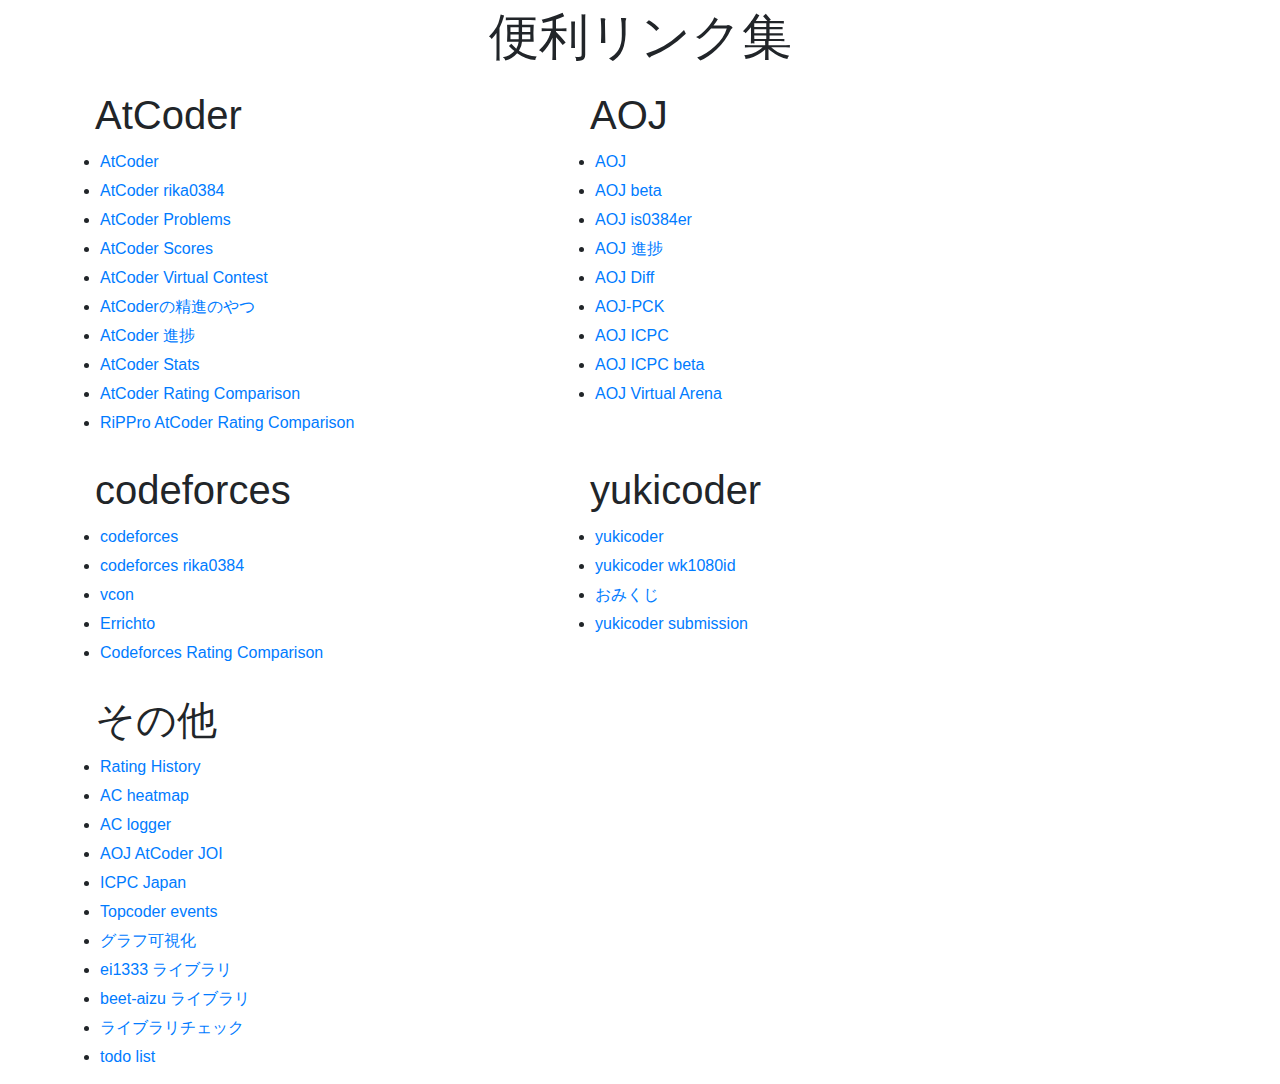
<file: tools.html>
<!DOCTYPE html>
<html lang="ja">
<head>
    <meta charset="utf-8">
    <title>tools</title>
    <link rel="stylesheet" href="./tools.css">
    <!-- viewport meta -->
    <meta name="viewport" content="width=device-width, initial-scale=1, shrink-to-fit=no">

    <!-- Bootstrap CSS -->
    <link rel="stylesheet" href="https://maxcdn.bootstrapcdn.com/bootstrap/4.0.0/css/bootstrap.min.css" integrity="sha384-Gn5384xqQ1aoWXA+058RXPxPg6fy4IWvTNh0E263XmFcJlSAwiGgFAW/dAiS6JXm" crossorigin="anonymous">
</head>
<body>
    <div class="title"> 便利リンク集 </div>
    <div class="container">
        <div class="row">
            <div class="col-md-5 box">
                <div class="subtitle">AtCoder</div>
                <li><a href="https://atcoder.jp" target="_blank">AtCoder</a></li>
                <li><a href="https://atcoder.jp/users/rika0384" target="_blank">AtCoder rika0384</a></li>
                <li><a href="https://kenkoooo.com/atcoder/?user=rika0384&kind=user" target="_blank">AtCoder Problems</a></li>
                <li><a href="http://atcoder-scores.herokuapp.com/?user=rika0384&hides=user-ac" target="_blank">AtCoder Scores</a></li>
                <li><a href="https://not-522.appspot.com" target="_blank">AtCoder Virtual Contest</a></li>
                <li><a href="https://kimiyuki.net/app/atcoder-shojin/?duration=201&users=rika0384+rsk0315" target="_blank">AtCoderの精進のやつ</a></li>
                <li><a href="http://rippro.org/atcoder/index.html" target="_blank">AtCoder 進捗</a></li>
                <li><a href="https://atcoderstats.appspot.com/?country=&numRated=5&userName=rika0384" target="_blank">AtCoder Stats</a></li>
                <li><a href="https://atcoder-rating-comparison.herokuapp.com/?q=rika0384%20rsk0315" target="_blank">AtCoder Rating Comparison</a></li>
                <li><a href="https://atcoder-rating-comparison.herokuapp.com/?q=ixmel_rd%20yuiop%20tuki_remon%20noy72%20rika0384%20yebityon%20shumon_84%20vvataarne%20fuu32%20Masumi%20takaya%20kuma13%20xryuseix%20saba%20sagoj0_%20Return_Hao%20matsudahiroaki%20rikuriku" target="_blank">RiPPro AtCoder Rating Comparison</a></li>
             </div>
             <div class="col-md-5 box">
                 <div class="subtitle">AOJ</div>
                 <li><a href="http://judge.u-aizu.ac.jp/onlinejudge/index.jsp" target="_blank">AOJ</a></li>
                 <li><a href="https://onlinejudge.u-aizu.ac.jp/challenges/sources" target="_blank">AOJ beta</a></li>
                 <li><a href="https://onlinejudge.u-aizu.ac.jp/status/users/is0384er" target="_blank">AOJ is0384er</a></li>
                 <li><a href="http://rippro.org/aoj-beta/" target="_blank">AOJ 進捗</a></li>
                 <li><a href="https://shugyo.hadrori.jp/aoj/diff?user_id1=is0384er&user_id2=rsk0315" target="_blank">AOJ Diff</a></li>
                 <li><a href="http://aoj-pck.vsw.jp/?aoj_id=is0384er&sta=off&year_begin=2003&year_end=2018&rival_aoj_id=&rival_sta=off&yosen=off&honsen=off&yosen=on&honsen=on" target="_blank">AOJ-PCK</a></li>
                 <li><a href="http://aoj-icpc.ichyo.jp/?aoj_rivals=ixmel+maekwa_miku&sort2_order=desc&year_max=&source4=1&aoj_username=is0384er&point_max=1200&sort1_order=asc&show_unsolved=1&source2=1&source3=1&source1=1&point_min=100&sort2_by=num_aoj_acceptances&year_min=&sort1_by=point" target="_blank">AOJ ICPC</a></li>
                 <li><a href="https://aoj-icpc.ichyo.net" target="_blank">AOJ ICPC beta</a></li>
                 <li><a href="https://onlinejudge.u-aizu.ac.jp/services/arena.html#virtual" target="_blank">AOJ Virtual Arena</a></li>
             </div>
         </div>
     </div>

     <div class="container">
         <div class="row">
             <div class="col-md-5 box">
                 <div class="subtitle">codeforces</div>
                 <li><a href="https://codeforces.com" target="_blank">codeforces</a></li>
                 <li><a href="https://codeforces.com/profile/rika0384" target="_blank">codeforces rika0384</a></li>
                 <li><a href="https://codeforces.com/group/KuEGhYgAqZ/contests" target="_blank">vcon</a></li>
                 <li><a href="https://codeforces.com/contests/writer/Errichto" target="_blank">Errichto</a></li>
                 <li><a href="https://rika0384.github.io/codeforces_rating_comparison/?q=rsk0315%20rika0384%20TTJR" target="_blank">Codeforces Rating Comparison</a></li>
            </div>
              <div class="col-md-5 box">
                  <div class="subtitle">yukicoder</div>
                  <li><a href="https://yukicoder.me" target="_blank">yukicoder</a></li>
                  <li><a href="https://yukicoder.me/users/4732" target="_blank">yukicoder wk1080id</a></li>
                  <li><a href="https://yukicoder.me/problems/random" target="_blank">おみくじ</a></li>
                  <li><a href="https://yukicoder.me/users/4732/submissions" target="_blank">yukicoder submission</a></li>
              </div>
          </div>
      </div>

     <div class="container">
         <div class="row">
             <div class="col-md-5 box">
                 <div class="subtitle">その他</div>
                 <li><a href="https://rating-history.herokuapp.com/index.html?handle_topcoder=&handle_codeforces=rika0384&handle_atcoder=rika0384&handle_aoj=is0384er&handle_yukicoder=wk1080id" target="_blank">Rating History</a></li>
                 <li><a href="https://rika0384.github.io/my-ac-heatmap/" target="_blank">AC heatmap</a></li>
                 <li><a href="http://aclogger.herokuapp.com" target="_blank">AC logger</a></li>
                 <li><a href="https://joi.goodbaton.com/?aoj_userid=is0384er&atcoder_userid=rika0384&year_begin=2007&year_end=2019&rival_aoj_userid=&rival_atcoder_userid=&con_yo=1&con_ho=1&con_sc=1&Batch=1&Communication=1&sort=level" target="_blank">AOJ AtCoder JOI</a></li>
                 <li><a href="https://icpc.iisf.or.jp" target="_blank">ICPC Japan</a></li>
                 <li><a href="https://www.topcoder.com/community/events/" target="_blank">Topcoder events</a></li>
                 <li><a href="https://csacademy.com/app/graph_editor/" target="_blank">グラフ可視化</a></li>
                 <li><a href="https://ei1333.github.io/algorithm/index.html" target="_blank">ei1333 ライブラリ</a></li>
                 <li><a href="https://github.com/beet-aizu/library" target="_blank">beet-aizu ライブラリ</a></li>
                 <li><a href="https://judge.yosupo.jp" target="_blank">ライブラリチェック</a></li>
                 <li><a href="https://pool.kenkoooo.com/#/" target="_blank">todo list</a></li>

             </div>
         </div>
    </div>



</body>
</html>
</file>
<file: tools.css>
body{
  font-family: 'Courier New', sans-serif;
  font-size: 20px;
}
.title{
    font-size: 50px;
    text-align: center;
}
.subtitle{
    font-size: 40px;
}
.box{
    margin: 10px;
    width: 300px;
}
li{
    margin: 5px;
}
</file>
